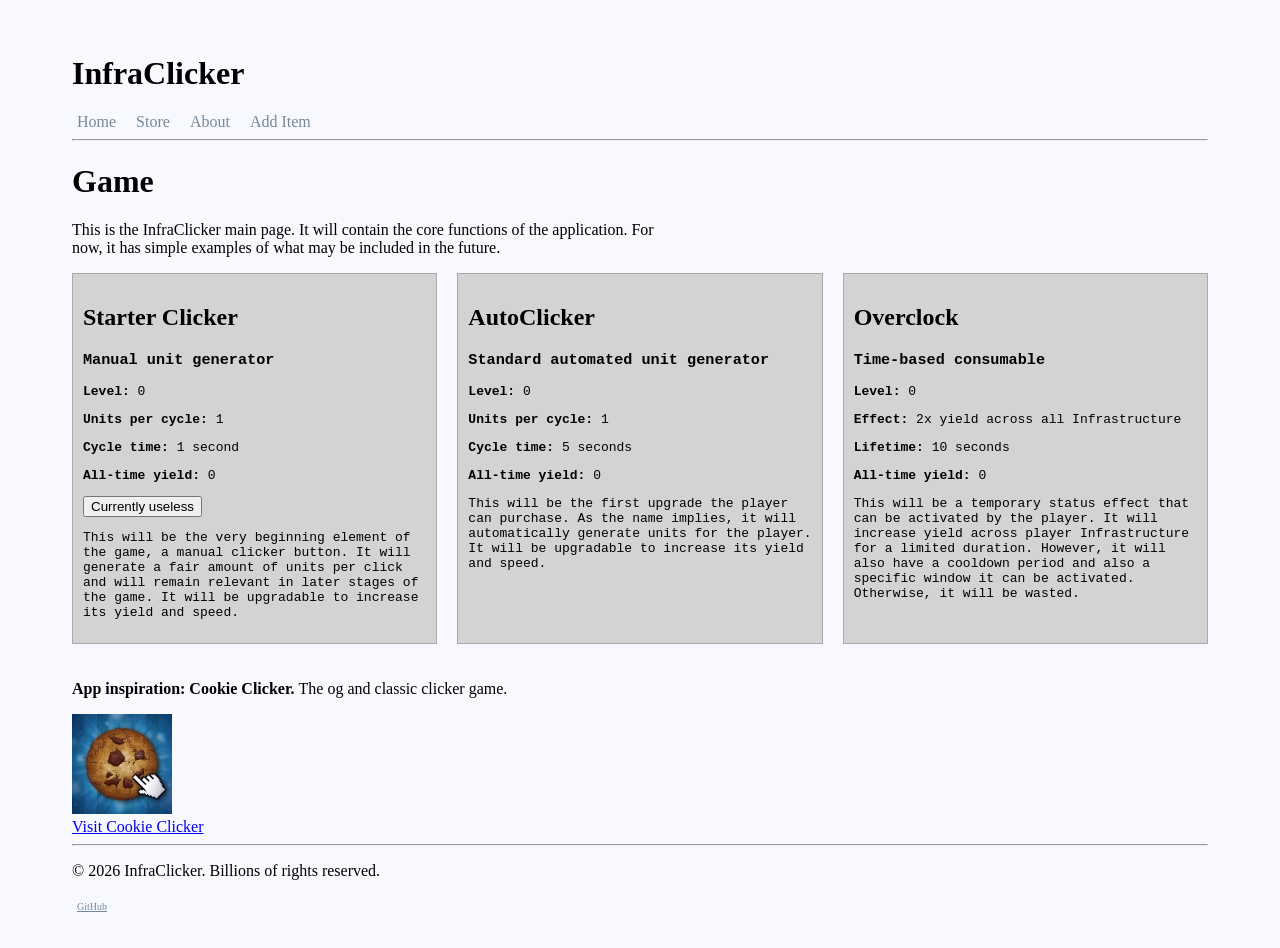
<file: client/index.html>
<!doctype html>
<html lang="en">

<head>
  <meta charset="UTF-8">
  <meta name="viewport" content="width=device-width, initial-scale=1.0">
  <link rel="stylesheet" href="css/styles.css">
  <title>InfraClicker Main Page</title>
</head>

<body>

  <header class="site-header">
    <h1>InfraClicker</h1>
    <nav> 
      <ul class="nav-list">
        <li><a href="index.html" title="The main page!">Home</a></li>
        <li><a href="store.html" title="The big store! (not the little one)">Store</a></li>
        <li><a href="about.html" title="The about page.">About</a></li>
        <li><a href="add.html" title="Add a new generator or upgrade">Add Item</a></li>
      </ul>
    </nav>
    <hr>
  </header>

  <main class="main-content">

    <h1>Game</h1>

    <p> 
      This is the InfraClicker main page. It will contain the core functions of the application.
      For now, it has simple examples of what may be included in the future. 
    </p>

    <section class="game-interface">

      <article class="item generator" id="starter-clicker">

        <h2> Starter Clicker </h2>
        <h3> Manual unit generator </h3>
        <p> <strong> Level: </strong> 0</p>
        <p> <strong> Units per cycle: </strong> 1 </p>
        <p> <strong> Cycle time: </strong> 1 second </p>
        <p> <strong> All-time yield: </strong> 0 </p>
        <button> Currently useless </button>
        <p> 
          This will be the very beginning element of the game, a manual clicker button.
          It will generate a fair amount of units per click and will remain relevant in later stages of the game. 
          It will be upgradable to increase its yield and speed.  
        </p>

      </article>

      <article class="item generator" id="auto-clicker">
        
        <h2> AutoClicker </h2>
        <h3> Standard automated unit generator </h3>
        <p> <strong> Level: </strong> 0 </p>
        <p> <strong> Units per cycle: </strong> 1 </p>
        <p> <strong> Cycle time: </strong> 5 seconds </p>
        <p> <strong> All-time yield: </strong> 0 </p>
        <p> 
          This will be the first upgrade the player can purchase. 
          As the name implies, it will automatically generate units for the player. 
          It will be upgradable to increase its yield and speed. 
        </p>

      </article>

      <article class="item consumable" id="overclock">
        
        <h2> Overclock </h2>
        <h3> Time-based consumable </h3>
        <p> <strong> Level: </strong> 0 </p>
        <p> <strong> Effect: </strong> 2x yield across all Infrastructure</p>
        <p> <strong> Lifetime: </strong> 10 seconds </p>
        <p> <strong> All-time yield: </strong> 0 </p>

        <p>
          This will be a temporary status effect that can be activated by the player. 
          It will increase yield across player Infrastructure for a limited duration. 
          However, it will also have a cooldown period and also a specific window it 
          can be activated. 
          Otherwise, it will be wasted. 
        </p>

      </article>

    </section>

    <p> <strong> App inspiration: Cookie Clicker. </strong> The og and classic clicker game.</p>
    <img src="images/cookie-clicker100x100.jpg" alt="The Cookie Clicker logo"> <br>
    <a href="https://orteil.dashnet.org/cookieclicker/" target="_blank"> Visit Cookie Clicker</a>

  </main>

  <footer class="page-footer">
    <hr>
    <p>&copy; 2026 InfraClicker. Billions of rights reserved.</p>
    <ul class="footer-links">
        <li><a href="https://github.com/Burlingamer" title="Visit my GitHub page">GitHub</a></li>
    </ul>
  </footer>

  <script src="js/data.js"></script>
  <script src="js/app.js"></script>
</body>
</html>
</file>
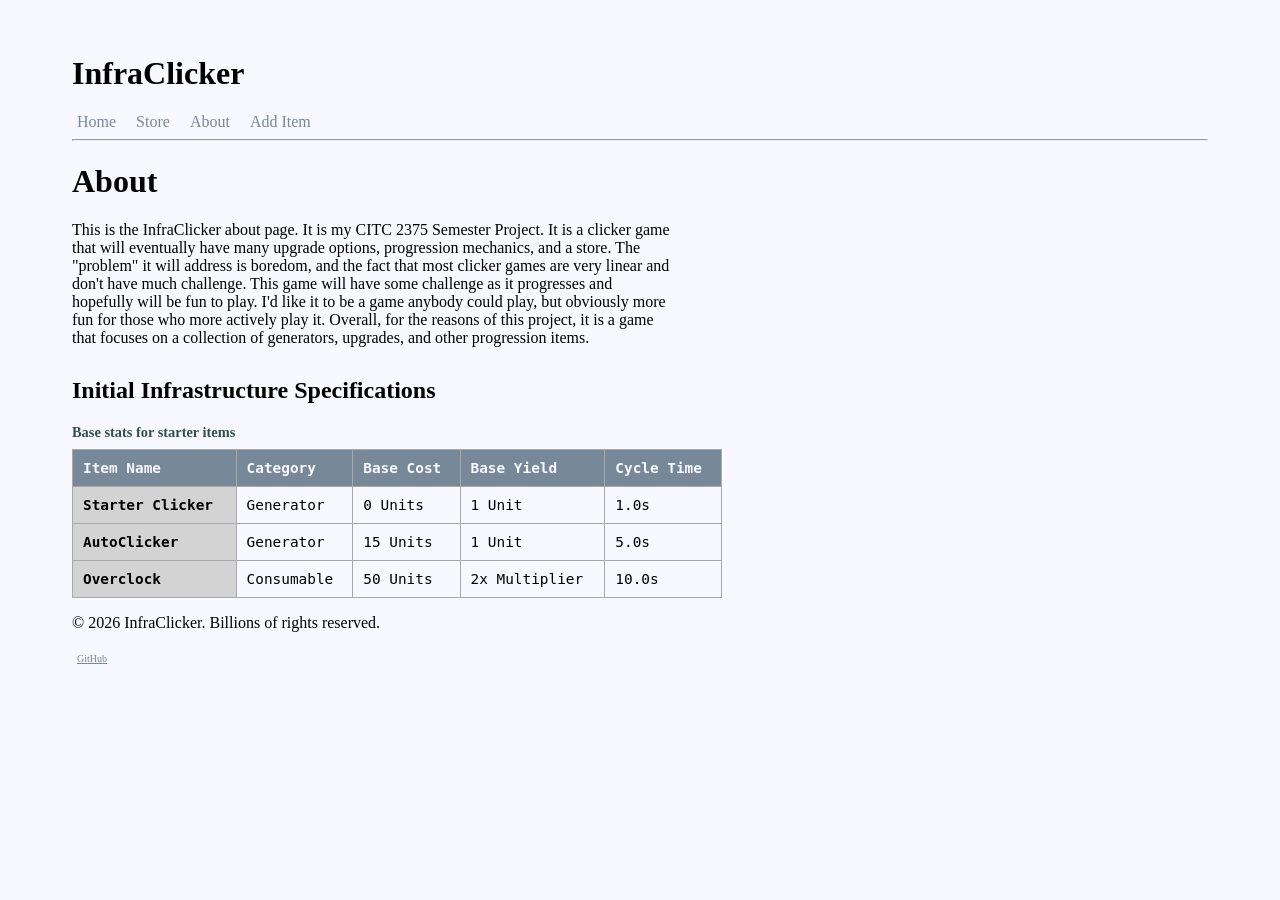
<file: client/about.html>
<!doctype html>
<html lang="en">

<head>
  <meta charset="UTF-8">
  <meta name="viewport" content="width=device-width, initial-scale=1.0">
  <link rel="stylesheet" href="css/styles.css">
  <title>InfraClicker About Page</title>
</head>

<body>

  <header class="site-header">
    <h1>InfraClicker</h1>
    <nav>
      <ul class="nav-list">
        <li><a href="index.html" title="The main page!">Home</a></li>
        <li><a href="store.html" title="The big store! (not the little one)">Store</a></li>
        <li><a href="about.html" title="The about page.">About</a></li>
        <li><a href="add.html" title="Add a new generator or upgrade">Add Item</a></li>
      </ul>
    </nav>
    <hr>
  </header>

  <main class="about-content">

    <h1>About</h1>

    <p>
      This is the InfraClicker about page. It is my CITC 2375 Semester Project.
      It is a clicker game that will eventually have many upgrade options, progression mechanics, and a store.
      The "problem" it will address is boredom, and the fact that most clicker games are very linear and don't
      have much challenge. This game will have some challenge as it progresses and hopefully will be fun to play.
      I'd like it to be a game anybody could play, but obviously more fun for those who more actively play it.
      Overall, for the reasons of this project, it is a game that focuses on a collection of generators, upgrades,
      and other progression items.
    </p>


    <section class="data-summary">
      <h2>Initial Infrastructure Specifications</h2>
      <table class="stats-table">
        <caption>Base stats for starter items </caption>
        <thead>
          <tr>
            <th scope="col">Item Name</th>
            <th scope="col">Category</th>
            <th scope="col">Base Cost</th>
            <th scope="col">Base Yield</th>
            <th scope="col">Cycle Time</th>
          </tr>
        </thead>
        <tbody>
          <tr>
            <th scope="row">Starter Clicker</th>
            <td>Generator</td>
            <td>0 Units</td>
            <td>1 Unit</td>
            <td>1.0s</td>
          </tr>
          <tr>
            <th scope="row">AutoClicker</th>
            <td>Generator</td>
            <td>15 Units</td>
            <td>1 Unit</td>
            <td>5.0s</td>
          </tr>
          <tr>
            <th scope="row">Overclock</th>
            <td>Consumable</td>
            <td>50 Units</td>
            <td>2x Multiplier</td>
            <td>10.0s</td>
          </tr>
        </tbody>
      </table>
    </section>

  </main>

  <footer class="page-footer">
    <p>&copy; 2026 InfraClicker. Billions of rights reserved.</p>
    <ul class="footer-links">
      <li><a href="https://github.com/Burlingamer" title="Visit my GitHub page">GitHub</a></li>
    </ul>
  </footer>

</body>

</html>
</file>
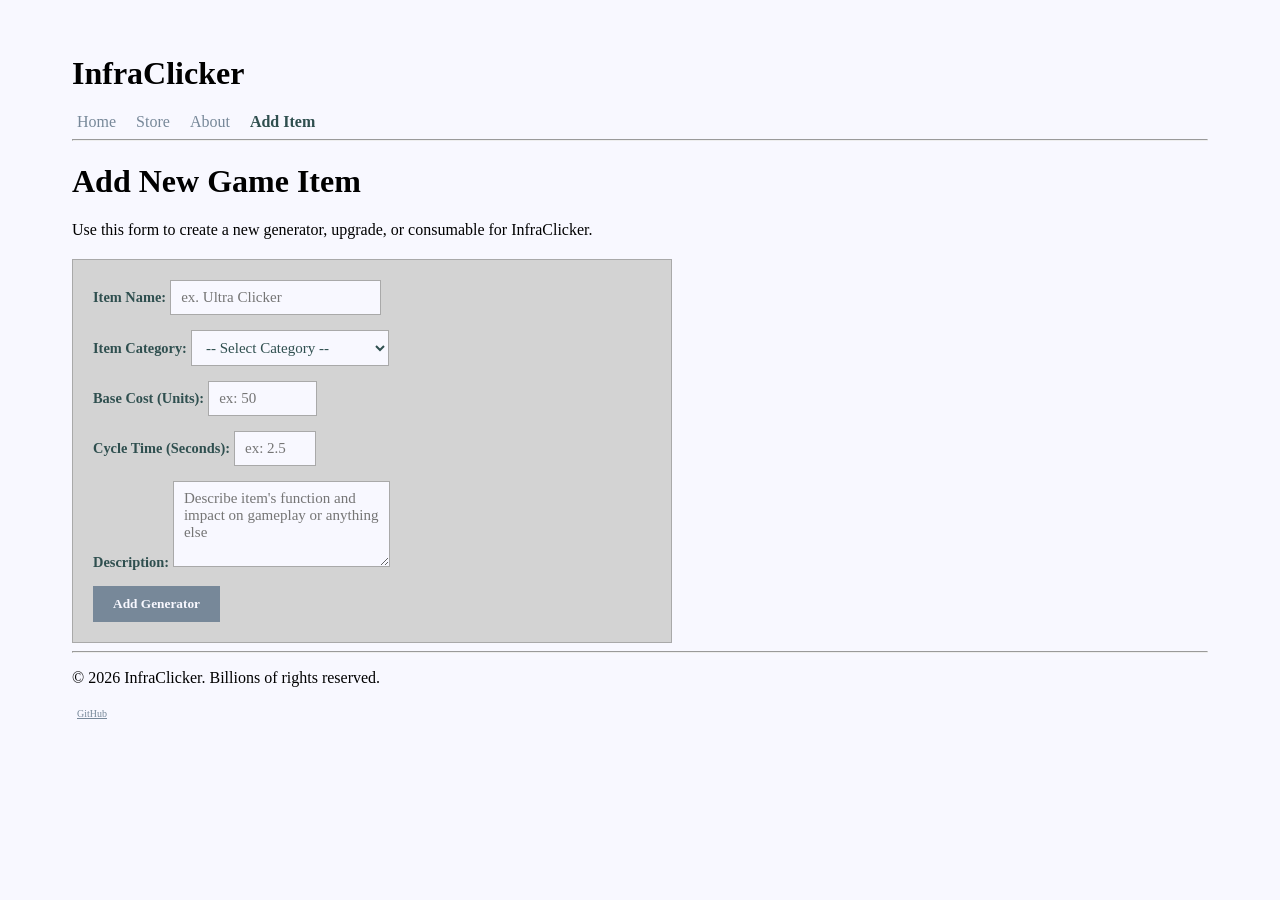
<file: client/add.html>
<!doctype html>
<html lang="en">

<head>
  <meta charset="UTF-8">
  <meta name="viewport" content="width=device-width, initial-scale=1.0">
  <link rel="stylesheet" href="css/styles.css">
  <title>InfraClicker - Add Item</title>
</head>

<body>

  <header class="site-header">
    <h1>InfraClicker</h1>
    <nav> 
      <ul class="nav-list">
        <li><a href="index.html" title="The main page!">Home</a></li>
        <li><a href="store.html" title="The big store! (not the little one)">Store</a></li>
        <li><a href="about.html" title="The about page.">About</a></li>
        <li><a href="add.html" class="active" title="Add a new generator or upgrade">Add Item</a></li>
      </ul>
    </nav>
    <hr>
  </header>

  <main class="add-content">
    <h1>Add New Game Item</h1>
    <p>Use this form to create a new generator, upgrade, or consumable for InfraClicker.</p>

    <form action="#" method="POST" class="item-form">
      
      <div class="field">
        <label for="item-name">Item Name:</label>
        <input type="text" id="item-name" name="itemName" required minlength="3" maxlength="30" placeholder="ex. Ultra Clicker">
      </div>

      <div class="field">
        <label for="item-type">Item Category:</label>
        <select id="item-type" name="itemType" required>
          <option value="">-- Select Category --</option>
          <option value="generator">Generator</option>
          <option value="consumable">Consumable Status Effect</option>
          <option value="upgrade">Passive Upgrade</option>
        </select>
      </div>

      <div class="field">
        <label for="base-cost">Base Cost (Units):</label>
        <input type="number" id="base-cost" name="baseCost" required min="1" max="1000000" placeholder="ex: 50">
      </div>

      <div class="field">
        <label for="cycle-time">Cycle Time (Seconds):</label>
        <input type="number" id="cycle-time" name="cycleTime" required min="0.1" max="60" step="0.1" placeholder="ex: 2.5">
      </div>

      <div class="field">
        <label for="item-description">Description:</label>
        <textarea id="item-description" name="itemDescription" rows="4" maxlength="200" placeholder="Describe item's function and impact on gameplay or anything else"></textarea>
      </div>

      <button type="submit" class="submit-btn">Add Generator</button>

    </form>
  </main>

  <footer class="page-footer">
    <hr>
    <p>&copy; 2026 InfraClicker. Billions of rights reserved.</p>
    <ul class="footer-links">
        <li><a href="https://github.com/Burlingamer" title="Visit my GitHub page">GitHub</a></li>
    </ul>
  </footer>

</body>
</html>
</file>
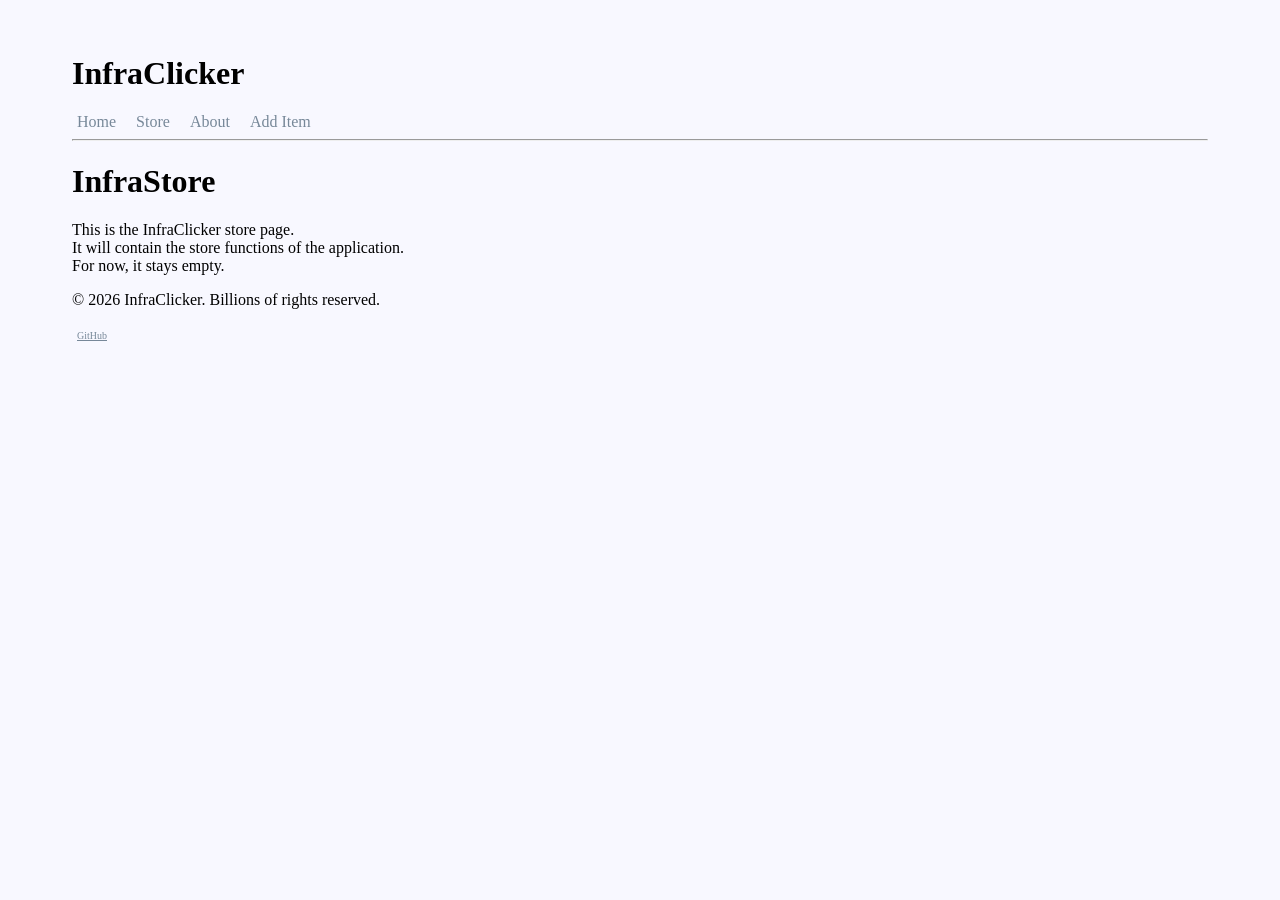
<file: client/store.html>
<!doctype html>
<html lang="en">

<head>
  <meta charset="UTF-8">
  <meta name="viewport" content="width=device-width, initial-scale=1.0">
  <link rel="stylesheet" href="css/styles.css">
  <title>InfraClicker Store Page</title>
</head>

<body>

  <header class="site-header">
    <h1>InfraClicker</h1>
    <nav> 
      <ul class="nav-list">
        <li><a href="index.html" title="The main page!">Home</a></li>
        <li><a href="store.html" title="The big store! (not the little one)">Store</a></li>
        <li><a href="about.html" title="The about page.">About</a></li>
        <li><a href="add.html" title="Add a new generator or upgrade">Add Item</a></li>
      </ul>
    </nav>
    <hr>
  </header>

  <main class="store-content">

    <h1>InfraStore</h1>

    <p> 
      This is the InfraClicker store page. <br>
      It will contain the store functions of the application. <br>
      For now, it stays empty. <br>
    </p>
    
  </main>

  <footer class="page-footer">
    <p>&copy; 2026 InfraClicker. Billions of rights reserved.</p>
    <ul class="footer-links">
        <li><a href="https://github.com/Burlingamer" title="Visit my GitHub page">GitHub</a></li>
    </ul>
  </footer>

</body>
</html>
</file>
<file: client/css/styles.css>
:root {
    --color-background: ghostwhite;
    --color-background-hover: gainsboro;
    --color-background-alt: lightgray;
    --color-border: darkgray;
    --color-text: darkslategray;
    --color-accent: lightslategray;
}

/* // Base Styles // */
body {
    font-family: verdana;
    padding-left: 5%;
    padding-right: 5%;
    padding-top: 2%;
    padding-bottom: 2%;
    background-color: var(--color-background);
}

p {
    max-width: 600px;
}

img {
    max-width: 100%;
    height: auto;
}

a:hover {
    background-color: var(--color-background-hover);
}

a:active {
    font-weight: bold;
}

/* // Header and Navigation Styles // */
.site-header {
    margin-bottom: 20px;
}

.nav-list {
  display: flex;    
  flex-wrap: wrap;
  align-items: center;   
  list-style: none;       
  gap: 10px;              
  padding: 0;            
  margin: 0;              
}

.nav-list a {
  text-decoration: none;  
  color: var(--color-accent);
  padding: 5px;        
}

.nav-list a:hover,
.nav-list a:focus-visible {
  color: var(--color-text);
  background-color: var(--color-background-hover);
  outline: 1px solid var(--color-accent);
}

.nav-list a.active {
  font-weight: bold;      
  color: var(--color-text); 
}

.footer-links {
  display: flex;   
  flex-wrap: wrap;
  align-items: center;    
  list-style: none;       
  gap: 10px;              
  padding: 0;    
  margin: 10px 0 0 0;                    
}

.footer-links a {
    color: var(--color-accent);
    font-size: 10px;
    padding: 5px;
}

.footer-links a:hover,
.footer-links a:focus-visible {
    color: var(--color-text);
    background-color: var(--color-background-hover);
}

.footer-links a:active {
    font-weight: bold;
    color: var(--color-text);
}

/* // Main Content Styles // */
.game-interface {
    display: flex;
    flex-wrap: wrap;
    gap: 20px;
}

.item {
    border: 1px solid var(--color-border);
    background-color: var(--color-background-alt);
    padding: 10px;
    margin-bottom: 20px;
    flex: 1 1 300px;
}

.item:hover {
    box-shadow: 0 4px 8px rgba(0, 0, 0, 0.15);
}

.generator h3, .consumable h3 {
    font-family: monospace;
}

.generator p, .consumable p {
    font-family: monospace;
}
/* // Add Page and Form Content Styles // */

/* // Form Styles // */
.add-content {
    max-width: 600px;
}

.item-form {
    display: flex;
    flex-direction: column;
    gap: 15px;
    background-color: var(--color-background-alt);
    border: 1px solid var(--color-border);
    padding: 20px;
    margin-top: 20px;
}

.form-group {
    display: flex;
    flex-direction: column;
    gap: 5px;
}

.field label {
    font-weight: bold;
    color: var(--color-text);
    font-size: 0.9rem;
}

.field input,
.field select,
.field textarea {
    padding: 8px 10px;
    font-family: inherit;
    font-size: 0.94rem;
    border: 1px solid var(--color-border);
    background-color: var(--color-background);
    color: var(--color-text);
}

.field input:focus-visible,
.field select:focus-visible,
.field textarea:focus-visible {
    outline: 2px solid var(--color-text);
    background-color: var(--color-background);
}

.submit-btn {
    align-self: flex-start;
    padding: 10px 20px;
    font-family: inherit;
    font-weight: bold;
    background-color: var(--color-accent);
    color: var(--color-background);
    border: none;
    cursor: pointer;
}

.submit-btn:hover,
.submit-btn:focus-visible {
    background-color: var(--color-text);
    outline: 2px solid var(--color-border);
}

/* // Table Styles // */
.data-summary {
    margin-top: 30px;
}

.stats-table {
    width: 100%;
    max-width: 650px;
    border-collapse: collapse;
    margin-top: 15px;
    font-size: 0.9rem;
}

.stats-table caption {
    caption-side: top;
    text-align: left;
    font-weight: bold;
    margin-bottom: 8px;
    color: var(--color-text);
}

.stats-table th,
.stats-table td {
    font-family: monospace;
    border: 1px solid var(--color-border);
    padding: 10px;
    text-align: left;
}

.stats-table thead th {
    background-color: var(--color-accent);
    color: var(--color-background);
}

.stats-table tbody th {
    background-color: var(--color-background-alt);
    font-weight: bold;
}
</file>
